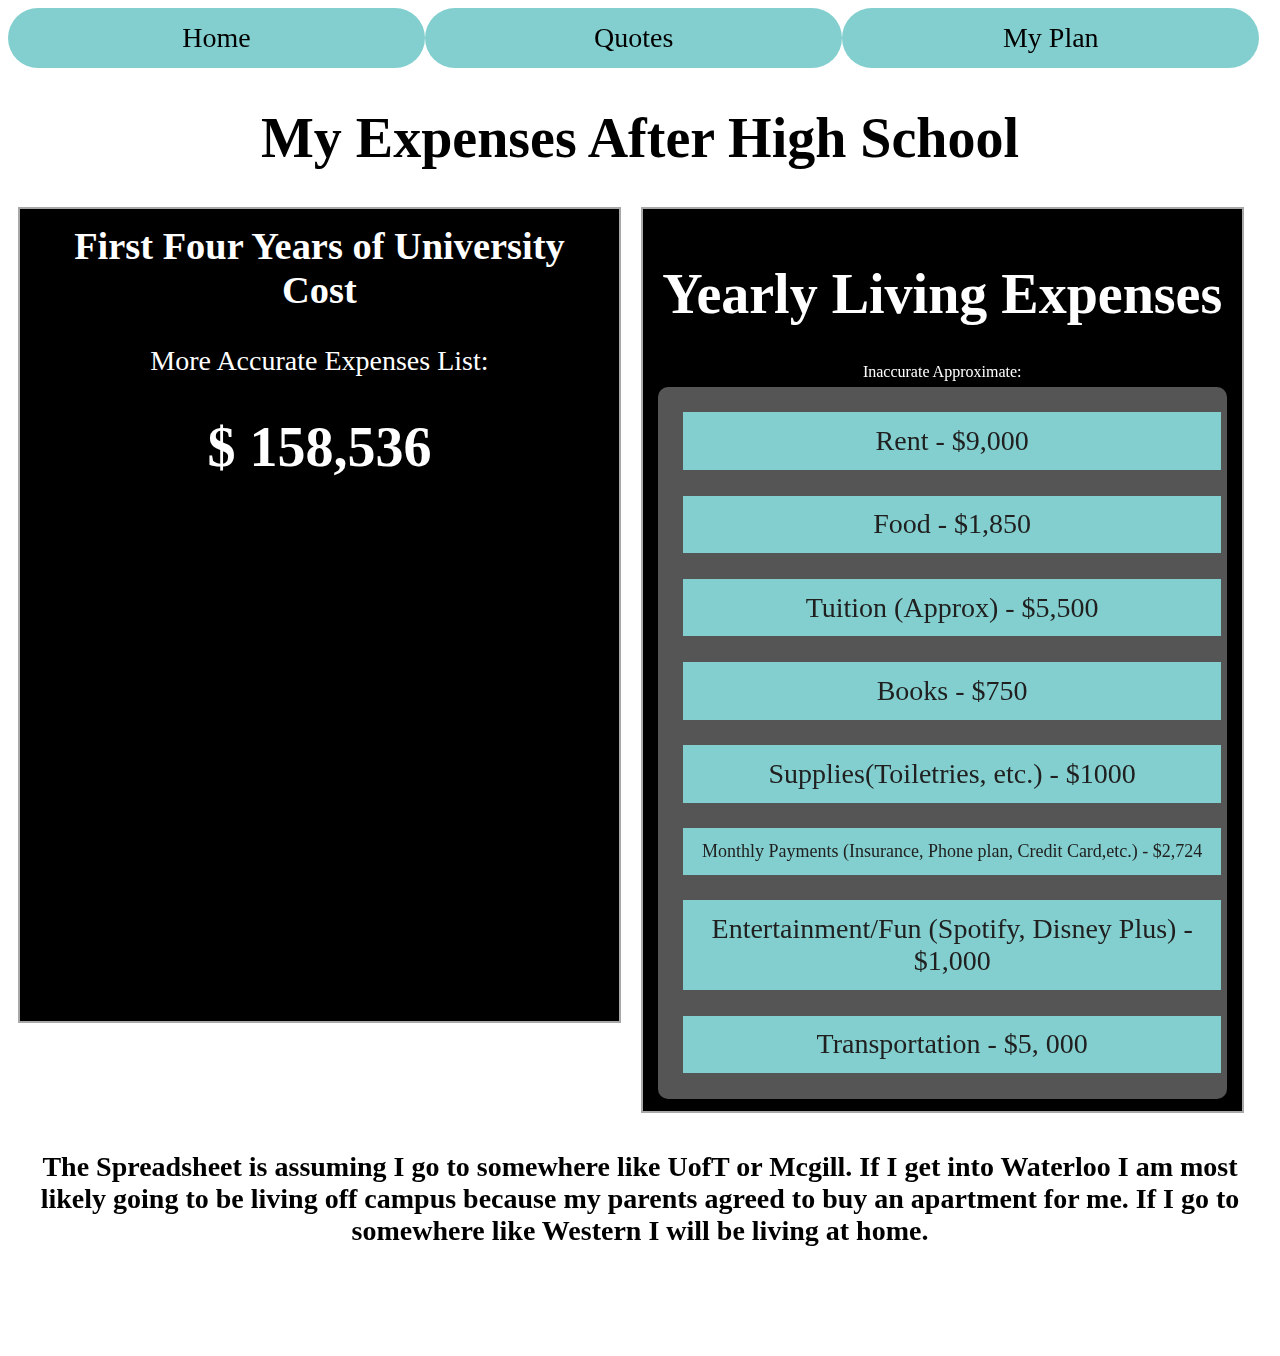
<file: expenses.html>
<!DOCTYPE html>
<html lang="en">
<head>
    <meta charset="UTF-8">
    <meta http-equiv="X-UA-Compatible" content="IE=edge">
    <meta name="viewport" content="width=device-width, initial-scale=1.0">
    <title>Expenses after HS</title>
    <link rel="stylesheet" href="expenses.css">
    <link rel="stylesheet" href="nav.css">
    <link rel="icon" href="https://quickbooks.intuit.com/oidam/intuit/sbseg/en_us/Blog/Illustration/5bd3805355baa2fe0a68f98ad0d4e0d8.png">
    <style>
        body {
            background-image: url("https://cdn.wallpapersafari.com/98/36/AMgiK0.jpg");
            font-size: 28px;
            height: 100%;

            background-position: center;
            background-repeat: no-repeat;
            background-size: cover;
        }
    </style>
</head>
<body>
    <ul>
        <li><a href="index.html">Home</a></li>
        <li><a href="quotes.html">Quotes</a></li>
        <li><a href="plan.html">My Plan</a></li>
    </ul>
    <h1>My Expenses After High School</h1>
    <div class="row">
        <div class="column" style="padding-bottom:8%;">
            <h1 style="font-size: 3vw;text-align: center; padding: 0%; margin: 0%;">First Four Years of University Cost</h1>
            <br>
            <p id="pid">More Accurate Expenses List:</p>
            <h1>$ 158,536</h1>
            <iframe src="https://docs.google.com/spreadsheets/d/1wUjotTeZr7loDLgEhuMiXP2VLY7JBBe6/edit?usp=sharing&ouid=115867160442521569827&rtpof=true&sd=true" title="My Spreadsheet For Finances"></iframe>
            
        </div>

        <div class="column" style="padding-bottom: 1%;">
            <h1>Yearly Living Expenses</h1>
            <p style="text-align:center; padding: 0%; margin:1%; font-size: medium;">Inaccurate Approximate:</p>
            <ul class="expense">
                <li class="exp">Rent - $9,000</li>
                <li class="exp">Food - $1,850</li>
                <li class="exp">Tuition (Approx) - $5,500</li>
                <li class="exp">Books - $750</li>
                <li class="exp">Supplies(Toiletries, etc.) - $1000</li>
                <li class="exp" style="font-size:large">Monthly Payments (Insurance, Phone plan, Credit Card,etc.) - $2,724</li>
                <li class="exp">Entertainment/Fun (Spotify, Disney Plus) - $1,000</li>
                <li class="exp">Transportation - $5, 000</li>
            </ul>
        </div>
    </div>
    <footer>
        <h4 style="text-align:center;">The Spreadsheet is  assuming I go to somewhere like UofT or Mcgill. If I get into Waterloo I am most likely going to be living off campus because my parents agreed to buy an apartment for me. If I go to somewhere like Western I will be living at home.</h4>
    </footer>
<br>
<br>



</body>
</html>
</file>
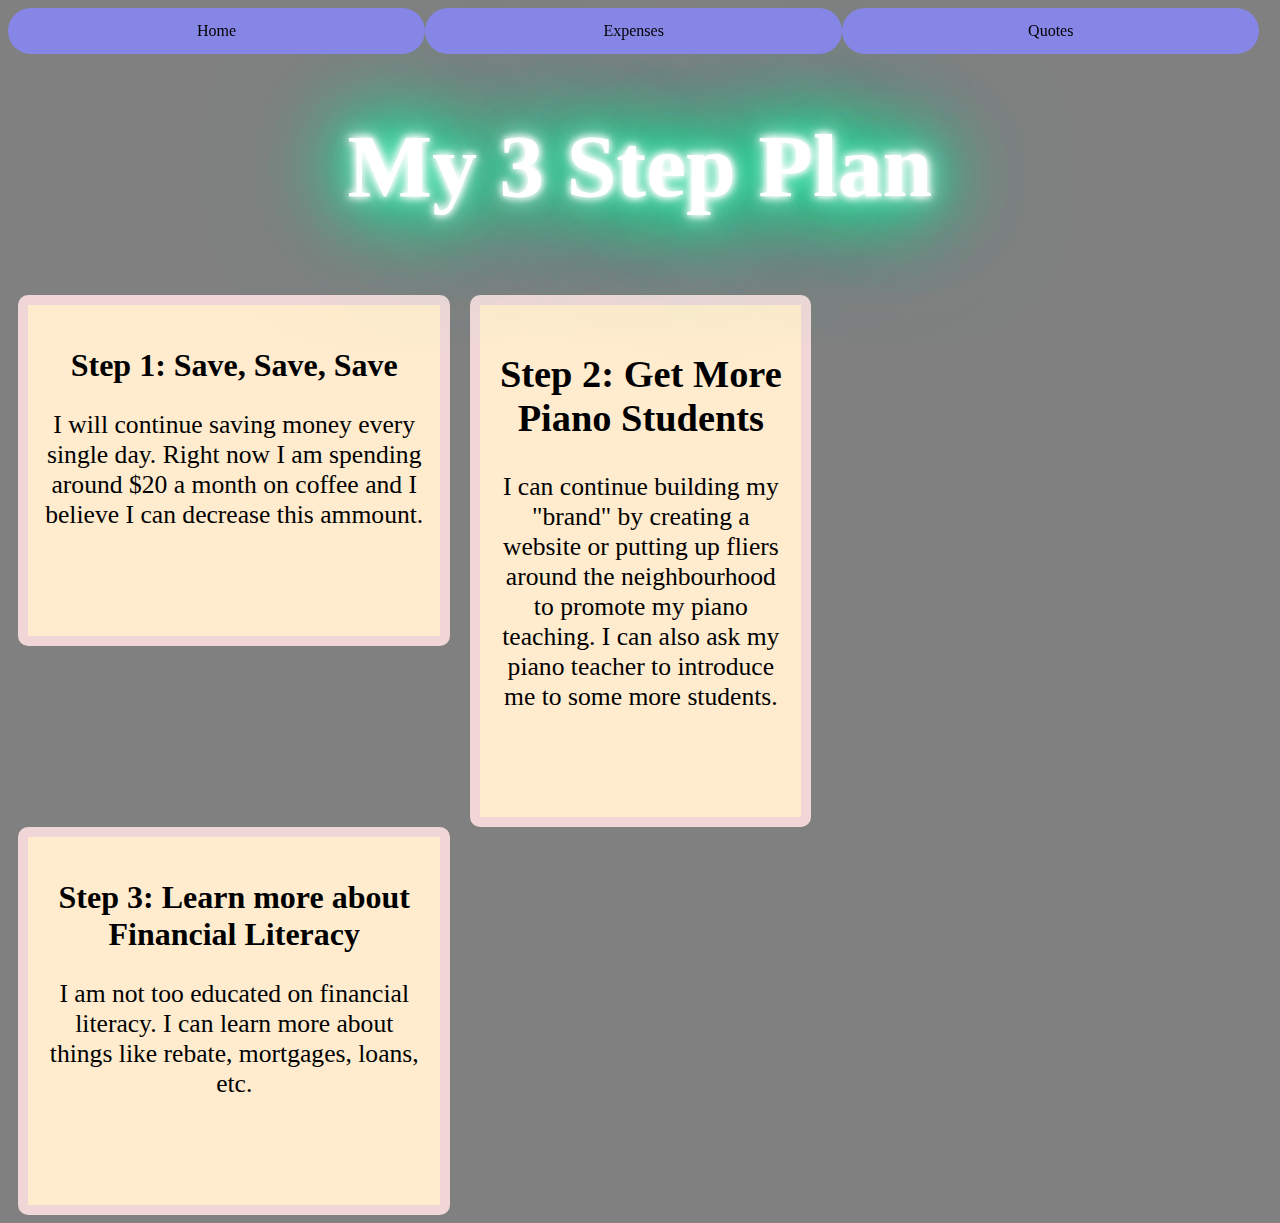
<file: plan.html>
<!DOCTYPE html>
<html lang="en">
<head>
    <meta charset="UTF-8">
    <meta http-equiv="X-UA-Compatible" content="IE=edge">
    <meta name="viewport" content="width=device-width, initial-scale=1.0">
    <title>My 3 Step Financial Plan</title>
    <link rel="stylesheet" href="plan.css">
    <link rel="stylesheet" href="nav.css">
    <link rel="icon" href="https://thumbs.dreamstime.com/z/plan-d-people-man-person-cubes-word-32498661.jpg">
    <style>
        li {
            background-color: #8686e6
        }
        li a:hover{
            background-color:#0ebad1;
        }
        body {
            background-image: url("https://www.desktopbackground.org/download/1440x900/2010/10/11/93374_best-4k-wallpapers-download-youtube_1920x1080_h.jpg");
            background-repeat: no-repeat;
            background-size: cover;
            height:100%;
        }
        .column {
            display: block;
            float:left;
            padding: 15px;
            padding-bottom: 80px;
            width:30.26%;
            border: 10px solid #f0d6d6;
            border-radius: 10px;
            background-color: blanchedalmond;
            margin: 0px 10px;
        }
    </style>
</head>
<body>
<ul>
    <li><a href="index.html">Home</a></li>
    <li><a href="expenses.html">Expenses</a></li>
    <li><a href="quotes.html">Quotes</a></li>
</ul>

<div class = "row">
    <header>
        <h1 class="neonText">My 3 Step Plan</h1>
    </header>
    <br>
	<div class="column column1">
        <h2 style="font-size: 2.5vw;">Step 1: Save, Save, Save</h2>
        <p style="color:black">I will continue saving money every single day. Right now I am spending around $20 a month on coffee and I believe I can decrease this ammount.</p>
    </div>
    <div class="column column2" style="width: 23%;">
        <h2>Step 2: Get More Piano Students</h2>
        <p style="color:black">I can continue building my "brand" by creating a website or putting up fliers around the neighbourhood to promote my piano teaching. I can also ask my piano teacher to introduce me to some more students.</p>
    </div>
    <div class="column column3">
        <h2 style="font-size: 2.5vw">Step 3: Learn more about Financial Literacy</h2>
        <p style="color:black">I am not too educated on financial literacy. I can learn more about things like rebate, mortgages, loans, etc.</p>
    </div>




</body>
</html>
</file>
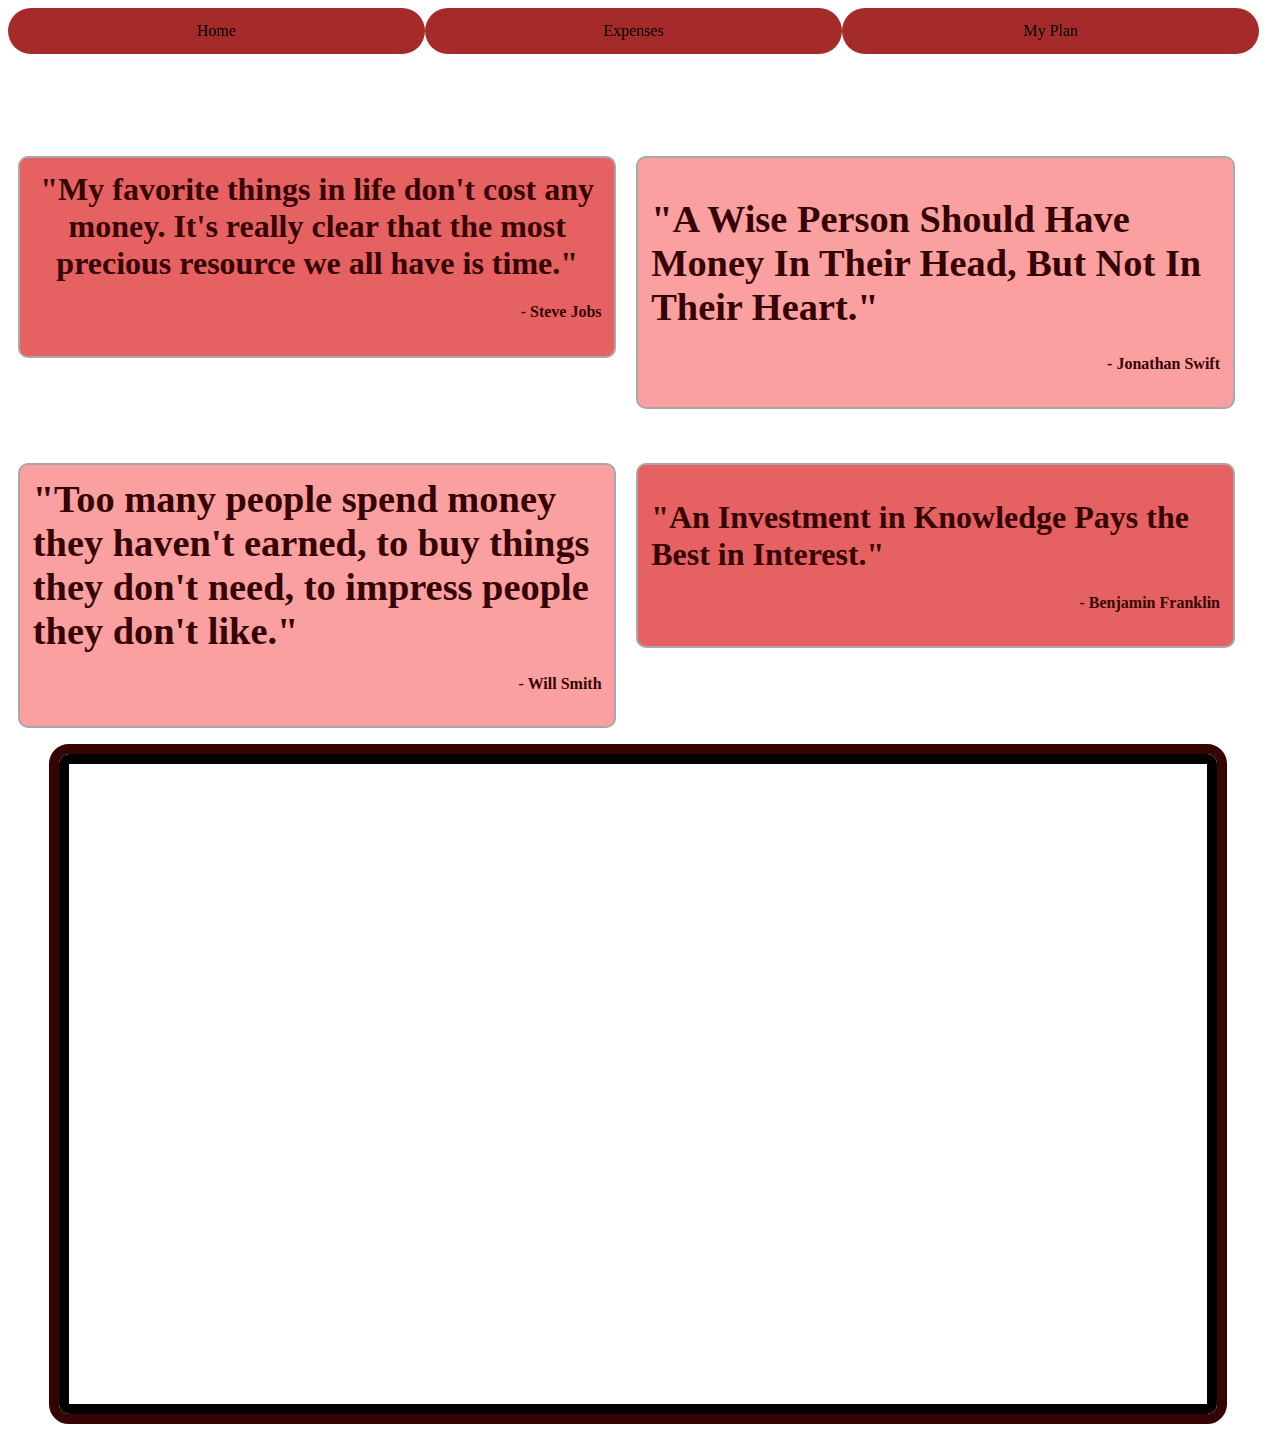
<file: quotes.html>
<!DOCTYPE html>
<html lang="en">
<head>
    <meta charset="UTF-8">
    <meta http-equiv="X-UA-Compatible" content="IE=edge">
    <meta name="viewport" content="width=device-width, initial-scale=1.0">
    <title>Quotes</title>
    <link rel="icon" href="https://pbs.twimg.com/profile_images/1287378790088355840/-roRtDW-_400x400.jpg">
    <link rel="stylesheet" href="nav.css">
    <link rel="stylesheet" href="quotes.css">
    <style>
        body {
            background-image: url("https://wallpaperboat.com/wp-content/uploads/2020/04/minimalist-4k-wallpaper-1920x1080-14.jpg");
            background-repeat: no-repeat;
            background-size: cover;
        }
        li {
            background-color: brown;
        }
        li a:hover {
            background-color: #fba0a0;
        }
    </style>        
</head>
<body>
    <ul>
        <li><a href="index.html">Home</a></li>
        <li><a href="expenses.html">Expenses</a></li>
        <li><a href="plan.html">My Plan</a></li>
    </ul>

    <div class="row">
        <div class="column">
            <h1 style="font-size: 2.5vw;text-align: center; padding: 0%; margin: 0%; font-family: Brush Script MT, Brush Script Std, cursive;">
            "My favorite things in life don't cost any money. It's really clear that the most precious resource we all have is time."</h1>
            <h4 style="text-align: right;">- Steve Jobs</h4>
        </div>
        
        <div class="column" style="padding-bottom: 1%; background-color: #fba0a0;">
            <h1 style="font-size: 3vw; font-family:Snell Roundhand, cursive; text-align: left;">"A Wise Person Should Have Money In Their Head, But Not In Their Heart."</h3>
            <h4 style=" text-align: right;">- Jonathan Swift</h4>
        </div>
    </div>
    <div class="row">
        <br>
        <br>
        <br>
        <a href="https://www.youtube.com/watch?v=myjEoDypUD8">
        <div class="columnbottom1" style="padding-bottom:1%; background-color: #fba0a0;">
            <h1 style="font-size: 3vw;text-align: left; padding: 0%; margin: 0%;">"Too many people spend money they haven't earned, to buy things they don't need, to impress people they don't like."</h1>
            <h4 style="text-align: right;">- Will Smith</h4>
        </div>
        </a>
        <a href="https://www.youtube.com/watch?v=dQw4w9WgXcQ">
        <div class="columnbottom" style="padding-bottom: 1%;">
            <h1 style="font-family:Snell Roundhand, cursive; text-align: left;">
            "An Investment in Knowledge Pays the Best in Interest."
            </h1>
            </h3>
            <h4 style=" text-align: right;">- Benjamin Franklin</h4>
            
        </div>
    </a>
    </div>
    <iframe src="https://docs.google.com/document/d/1-iSSytd34Xi8V5BBD6tApq6Q9G61gu2MW9RlaU8tNzo/edit?usp=sharing"></iframe>
</body>
</html>
</file>
<file: expenses.css>
h1 {
    text-align: center;
}

.active {
    background-color: #4CAF50;
}

.column {
    display: block;
    float:left;
    padding: 15px;
    padding-bottom: 80px;
    width:45%;
    border: 2px solid #a8a8a8;
    margin: 0px 10px;
    background-color: black;
    color: white;
}

.row:after {
    content: "";
    display: table;
    clear: both;
}

.expense { 
    list-style-type:none ;
    background-color: #ffffff55;
    margin-bottom: 0%;
}

.exp {
    float:none;
    width:90%;
    margin:2vw;
    padding:1vw;
    text-align: center;
    color:#202020;
    border-radius: 0px;
}

iframe {
    width:90%;
    height:30vw;
    padding-bottom: 0%;
    margin-bottom: 0%;
    border: 10px solid black;
    display:block;
    margin:auto
}   

#pid {
    margin: 1px;
    padding: 0%;
    text-align: center;
}
</file>
<file: nav.css>
ul {
    list-style-type: none;
    margin: 0;
    padding: 0;
    overflow: hidden;
    position: -webkit-sticky; /* Safari */
    position: sticky;
    top: 0;
    border-radius: 10px;
}

li {
    float: left;
    width: 33%;
    background-color:#83cfcf;
    border-radius: 100px;
}

li a {
    display: block;
    color: #000000;
    text-align: center;
    padding: 14px 16px;
    border-radius: 100px;
    text-decoration: none;
}  
li a:hover {
    background-color: #797979;
}
</file>
<file: plan.css>
.header {
    display: block;
    color: aliceblue;
    margin: auto;
    font-size: 4vw;
}
h1 {
    display: block;
    text-align: center;
    color:white;
    font-size: 7vw;
}
body {
    background-color: grey;
}
.neonText {
    color: #fff;
    text-shadow:
    0 0 7px #fff,
    0 0 10px #fff,
    0 0 21px #fff,
    0 0 42px #0fa,
    0 0 82px #0fa,
    0 0 92px #0fa,
    0 0 102px #0fa,
    0 0 151px #0fa;
}
p {
    animation-duration: 3s;
    animation-name: slide-up;
    color:antiquewhite;
    font-size: 2vw;
    text-align: center;
}

@keyframes slide-up {
    from {
    margin-top: 100%;
    height: 300%; 
    }

    to {
    margin-top: 0%;
    height: 100%;
    }
}
h1 {
    animation-duration: 3s;
    animation-name: slideinh1;
    animation-direction: alternate;
}
@keyframes slideinh1 {
    from {
    margin-left: 100%;
    width: 300%;
    }

    to {
    margin-left: 0%;
    width: 100%;
    }
}

.row:after {
    content: "";
    display: table;
    clear: both;
}

@media screen and (max-width:600px) {
    .column {
    width: 100%;
    }
}


h2 {
    text-align: center;
    font-size:3vw;
}
</file>
<file: quotes.css>
h1 {
    text-align: center;
}

.column {
    display: block;
    float:left;
    padding: 1vw;
    width:45%;
    border: 2px solid #a8a8a8;
    margin: 0px 10px;
    margin-top: 8vw;
    margin-bottom: 0px;
    background-color: #e66161;
    color: #360303;
    border-radius: 10px;
}

.columnbottom {
    display: block;
    float:left;
    padding: 1vw;
    padding-bottom: 80px;
    width:45%;
    border: 2px solid #a8a8a8;
    margin: 0px 10px;
    margin-bottom: 0%;
    background-color: #e66161;
    color: #360303;
    border-radius: 10px;
}

.columnbottom1 {
    display: block;
    float:left;
    padding: 1vw;
    padding-bottom: 80px;
    width:45%;
    border: 2px solid #a8a8a8;
    margin: 0px 10px;
    margin-bottom: 0%;
    background-color: #e66161;
    color: #360303;
    border-radius: 10px;
}
.columnbottom1:hover {
    background-color:#b80c0c;
    color:antiquewhite
}
.columnbottom:hover {
    background-color:#b80c0c;
    color:antiquewhite;
}
.column:hover {
    background-color:#b80c0c;
    color:antiquewhite
}
.row:after {
    content: "";
    display: table;
    clear: both;
}

iframe {
    margin:2vw;
    margin-left: 4vw;
    width:90%;
    border: 10px solid black;
    border-radius: 10px;
    outline: 10px solid #360303;
    box-shadow: 10px white;
    height:50vw;
}
</file>
